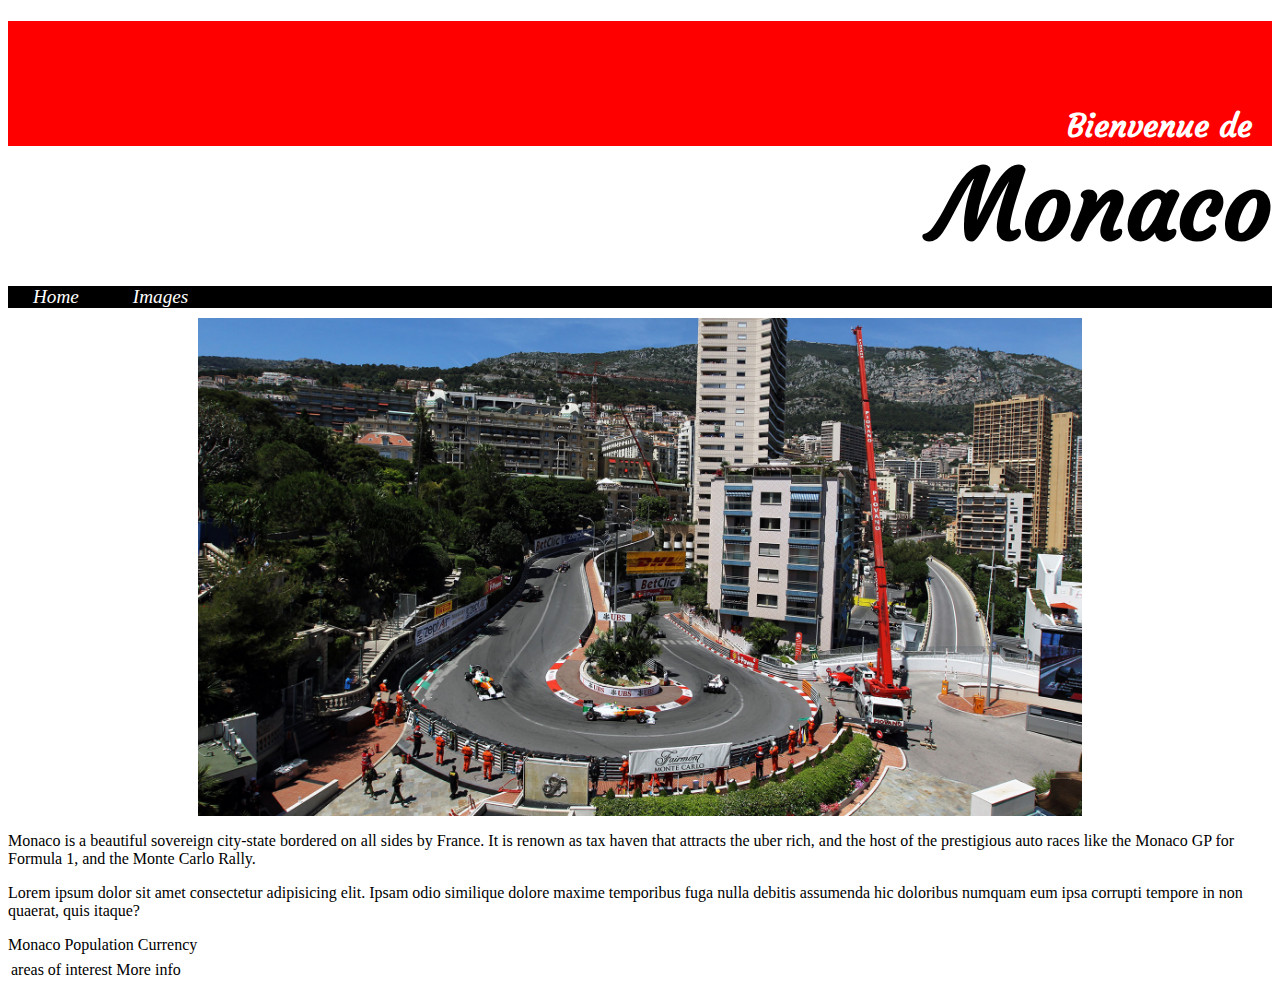
<file: index.html>
<!DOCTYPE html>
<html lang="en">
<head>
    <meta charset="UTF-8">
    <meta name="viewport" content="width=device-width, initial-scale=1.0">
    <link rel="preconnect" href="https://fonts.googleapis.com">
    <link rel="preconnect" href="https://fonts.gstatic.com" crossorigin>
    <link href="https://fonts.googleapis.com/css2?family=Courgette&display=swap" rel="stylesheet">
   
    <link rel="stylesheet" type="text/css" href="css/styles.css">
    <title>Monaco Travel Website</title>
</head>
<body>
    <header>
<h1 class="title">Bienvenue de</h1>
<h2 class="titlelarge">Monaco</h2>
    </header>
    <nav>
        <a href="index.html">Home</a>
        <a href="cityimages.html">Images</a>
    </nav>
<main>
    <section> 
        <img src="images/Monacohomepagepic.jpg" alt="homepage pic" class="homepic">
    <p>Monaco is a beautiful sovereign city-state bordered on all sides by France. It is 
        renown as tax haven that attracts the uber rich, and the host of the prestigious auto races like the Monaco GP 
        for Formula 1, and the Monte Carlo Rally. 
    </p>
    </section>
    <section>
    <p> Lorem ipsum dolor sit amet consectetur adipisicing elit. Ipsam odio 
    similique dolore maxime temporibus fuga nulla debitis assumenda hic 
    doloribus numquam eum ipsa corrupti tempore in non quaerat, quis itaque?
    </p>
    </section>
    <section>
        <div>
        <table>
            <thead>
                Monaco
            </thead>
            <tr>
                Population
            </tr>
            <tr>
                Currency
            </tr>
            <td>
                areas of interest
            </td>
            <td>
                More info  
            </td>

        </table>
    </div>
    </section>
</main>
</body>
</html>
</file>
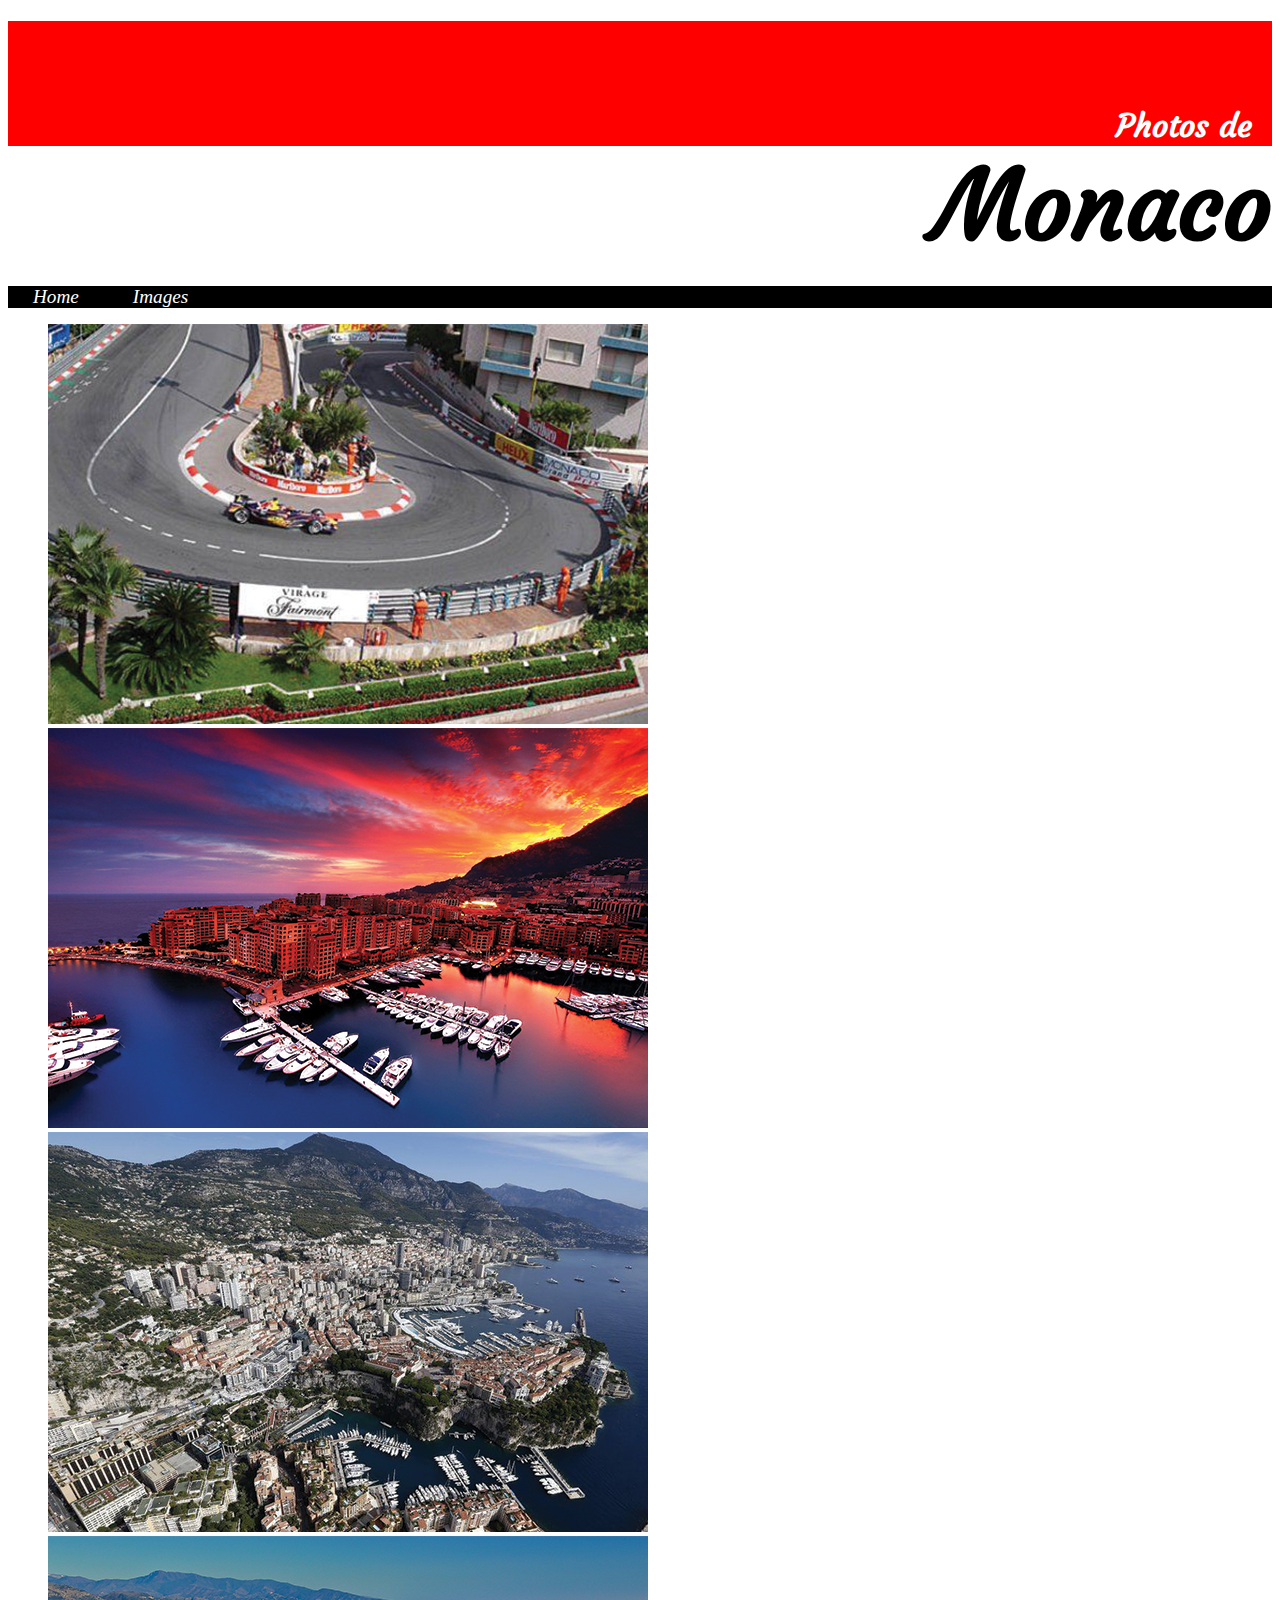
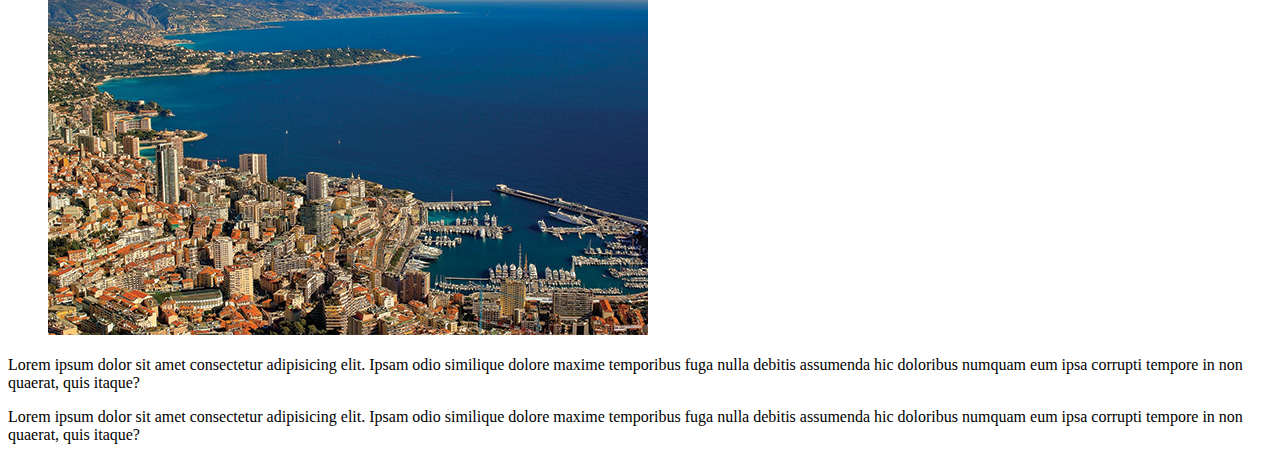
<file: cityimages.html>
<!DOCTYPE html>
<html lang="en">
<head>
    <meta charset="UTF-8">
    <meta name="viewport" content="width=device-width, initial-scale=1.0">
    <link rel="preconnect" href="https://fonts.googleapis.com">
    <link rel="preconnect" href="https://fonts.gstatic.com" crossorigin>
    <link href="https://fonts.googleapis.com/css2?family=Courgette&display=swap" rel="stylesheet">
    <link rel="stylesheet" href="css/styles.css">
    <title>Images of Monaco</title>
</head>
<body>
    <header>
        <h1 class="title">Photos de</h1>
        <h2 class="titlelarge">Monaco</h2>
    </header>
    <nav>
    
     <a href="index.html">Home</a>
     <a href="cityimages.html">Images</a>
    </nav>
<main>
    <figure>
    <img src="images/Formatted PNGs/Monaco_GrandHotelHairpin1formatted.png" alt="The slowest cornner in F1" class="gallery">
    <img src="images/Formatted PNGs/Monaco_harbour1formatted.png" alt="Monaco's Harbour in the evening" class="gallery">
    <br>
    <img src="images/Formatted PNGs/Monaco_Skyline1formatted.png" alt="Monaco's skyline" class="gallery">
    <img src="images/Formatted PNGs/Monaco_Skyline2formatted.png" alt="Monaco's Skyline again" class="gallery">
    </figure>
<p>Lorem ipsum dolor sit amet consectetur adipisicing elit. Ipsam odio 
    similique dolore maxime temporibus fuga nulla debitis assumenda hic 
    doloribus numquam eum ipsa corrupti tempore in non quaerat, quis itaque?
</p>
<p> Lorem ipsum dolor sit amet consectetur adipisicing elit. Ipsam odio 
similique dolore maxime temporibus fuga nulla debitis assumenda hic 
doloribus numquam eum ipsa corrupti tempore in non quaerat, quis itaque?
</p>
</main>

</body>
</html>
</file>
<file: css/styles.css>
h1{
    color: white;
    background-color: rgb(255, 0, 0);
    
    padding-right:20px;
    border-top: 85px solid rgb(255, 0, 0);
}

h2{
background-color: white;
margin-bottom: 0px;
}

nav{
    margin-bottom: 10px;
    margin-top: 0px;
    padding-left: 25px;
    text-align: left;
    background-color: black;
   
}
nav a:link{
    text-decoration: none;
    font-size: 1.2em;
    margin-right: 50px;
    color: rgb(255, 255, 255);
    font-style: italic;

    
}
nav a:hover{
    color: red;
}
nav a:active{
    color: rgb(112, 11, 11);
}

nav a:visited{
    color: white;
}

.title{
   font-family: courgette, arial;
    text-align:right;
    margin-bottom: 0;
    
}

.titlelarge{
    font-family: courgette, Arial, Helvetica, sans-serif;
    text-align: right;
    font-size: 6em;
    margin-top: 0;
    margin-bottom: 20px;
}

.homepic{
    display: block;
    margin-left: auto;
    margin-right: auto;
    width: 70%;
    height: 70%;
}

figure{
    
}
</file>
